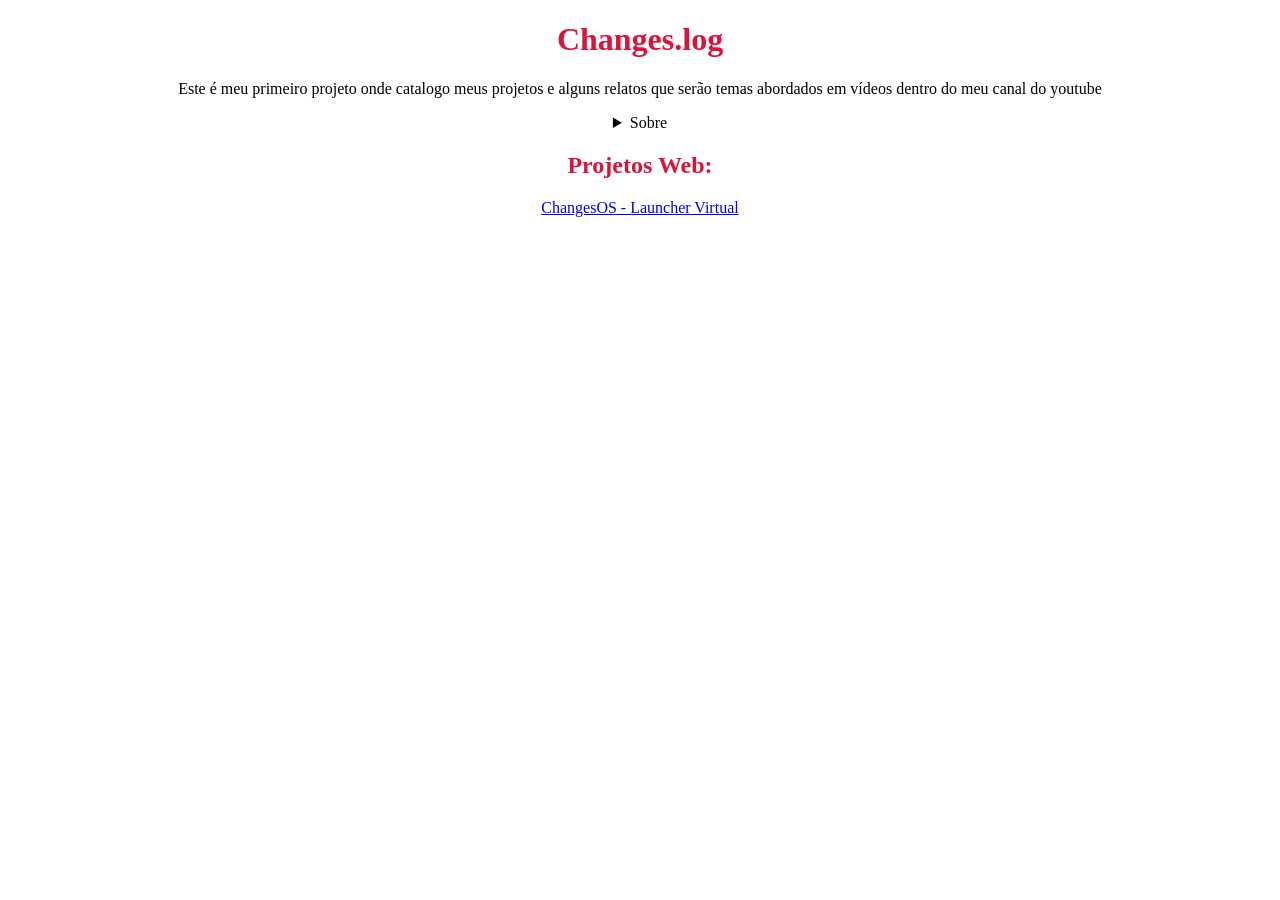
<file: index.html>
<!DOCTYPE html>
<html lang="pt-br">
<head>
    <meta charset="UTF-8">
    <meta name="viewport" content="width=device-width, initial-scale=1.0">
    <title>Changes.log</title>
    <link rel="stylesheet" href="style.css">
</head>
<body>
    <h1>Changes.log</h1>
    <a href=; style="text-align:center;"></a>
        <p>Este é meu primeiro projeto onde catalogo meus projetos e alguns relatos que serão temas abordados em vídeos dentro do meu canal do youtube</p>

        <details>
        <summary>Sobre</summary>
        </details>
    </a>
    <h2>Projetos Web:</h2>
    <a href=; style="text-align:center;"></a>
    <p><a href="ChangesOS - LauncherVT/changesOS-launcher-index.html">ChangesOS - Launcher Virtual</a></p>
</body>
</html>
</file>
<file: style.css>
@charset "UTF-8";
p{
    text-align: center;
}

details{
    text-align: center;
}

h1{
    text-align: center; 
    color: crimson;
}
h2{
    text-align: center; 
    color: crimson;
}
</file>
